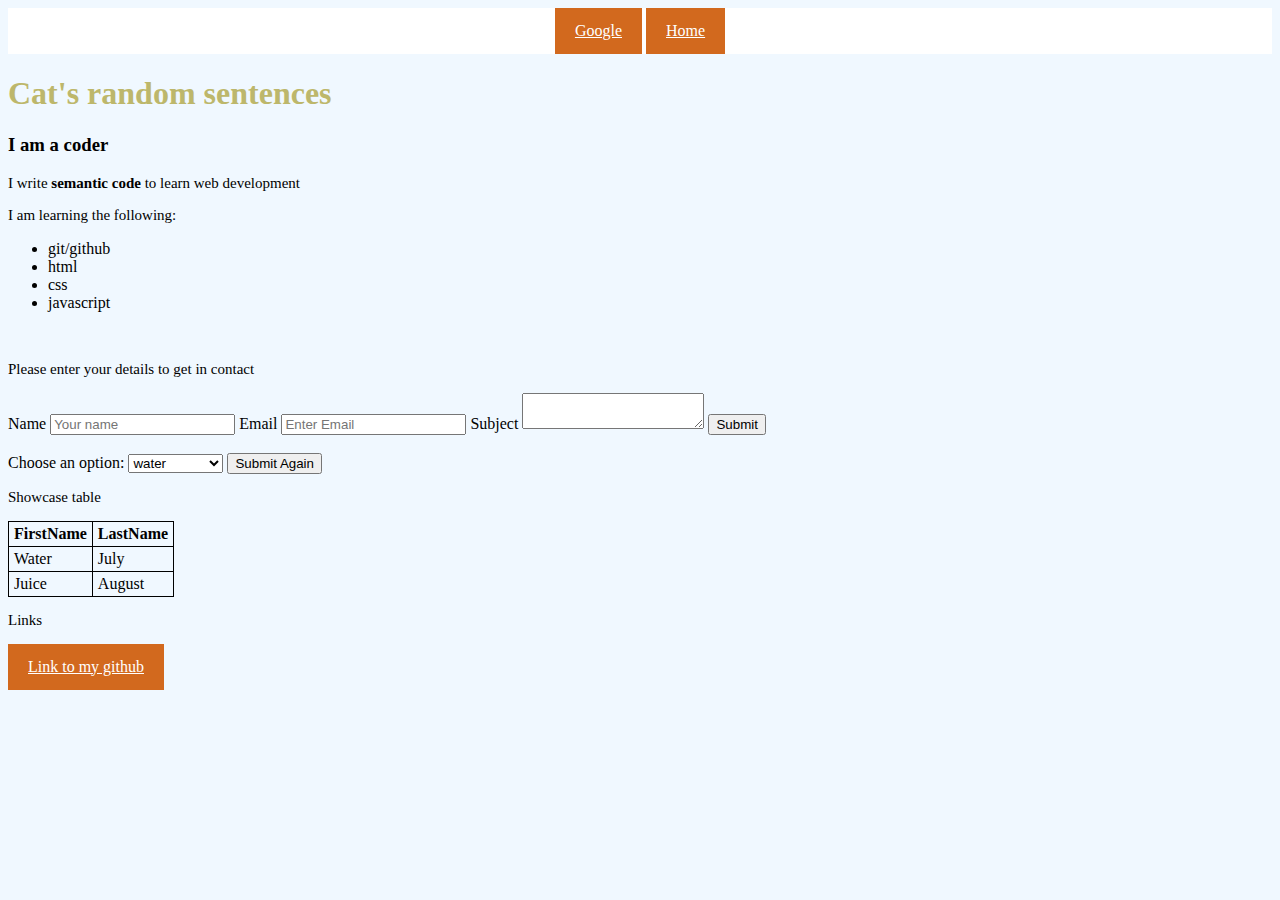
<file: index.html>
<!DOCTYPE html>
<html>
  <!-- Head is the invisible code for search engines-->
  <head>
    <!-- links to external style sheet -->
    <link rel="stylesheet" href="style.css" />
    <meta charset="utf-8" />
    <title> CatB - Portfolio</title>
  </head>

  <!-- Nav bar -->
  <nav> 
    <a href="https://www.google.com">Google</a>
    <a href="#home">Home</a>
  </nav>
  <!-- Body is the visible code -->
  <body>
    <header>
      <h1>Cat's random sentences </h1>
    </header>
    <main>
      <h3>I am a coder</h3>
      <p>I write <b>semantic code </b> to learn web development </p>
      <p> I am learning the following: </p>
      <ul>
        <li> git/github </li>
        <li> html  </li>
        <li> css </li>
        <li>  javascript </li>
      </ul>
<br>
      <section>
        <p> Please enter your details to get in contact </p>
        <form>
        <label for="name">Name</label>
  <input type="text" id="name" name="name" placeholder="Your name">

  <label for="email">Email</label>
  <input type="text" id="email" name="email" placeholder="Enter Email"> 
  
  <label for="subject">Subject</label>
  <textarea id="subject" name="subject" placeholder="How can I help?">
  </textarea>           
  <input type="submit" value="Submit">
</form>      
</section>
<br>
<!-- select options-->
<label for="favourite">Choose an option: </label>
<select id="favourite">
  <option value="drink1"> water </option>
  <option value="drink2"> orange juice</option>
  <option value="drink3"> tea </option>
  <option value="drink4"> wine </option>
</select>

<!-- button -->
<button type="button"> Submit Again </button>
<!-- table-->
<table>
  <p> Showcase table </p>
<tr>
  <th> FirstName</th>
  <th> LastName </th>
</tr>
<tr>
  <td> Water </td>
  <td> July </td>
</tr>
<tr>
  <tr>
    <td> Juice </td>
    <td> August </td>
  </tr>
</table>
    </main>
    <p> Links </p>
    <footer><a href="https://github.com/CatBQ">Link to my github</a></footer>
  </body>
</html>
</file>
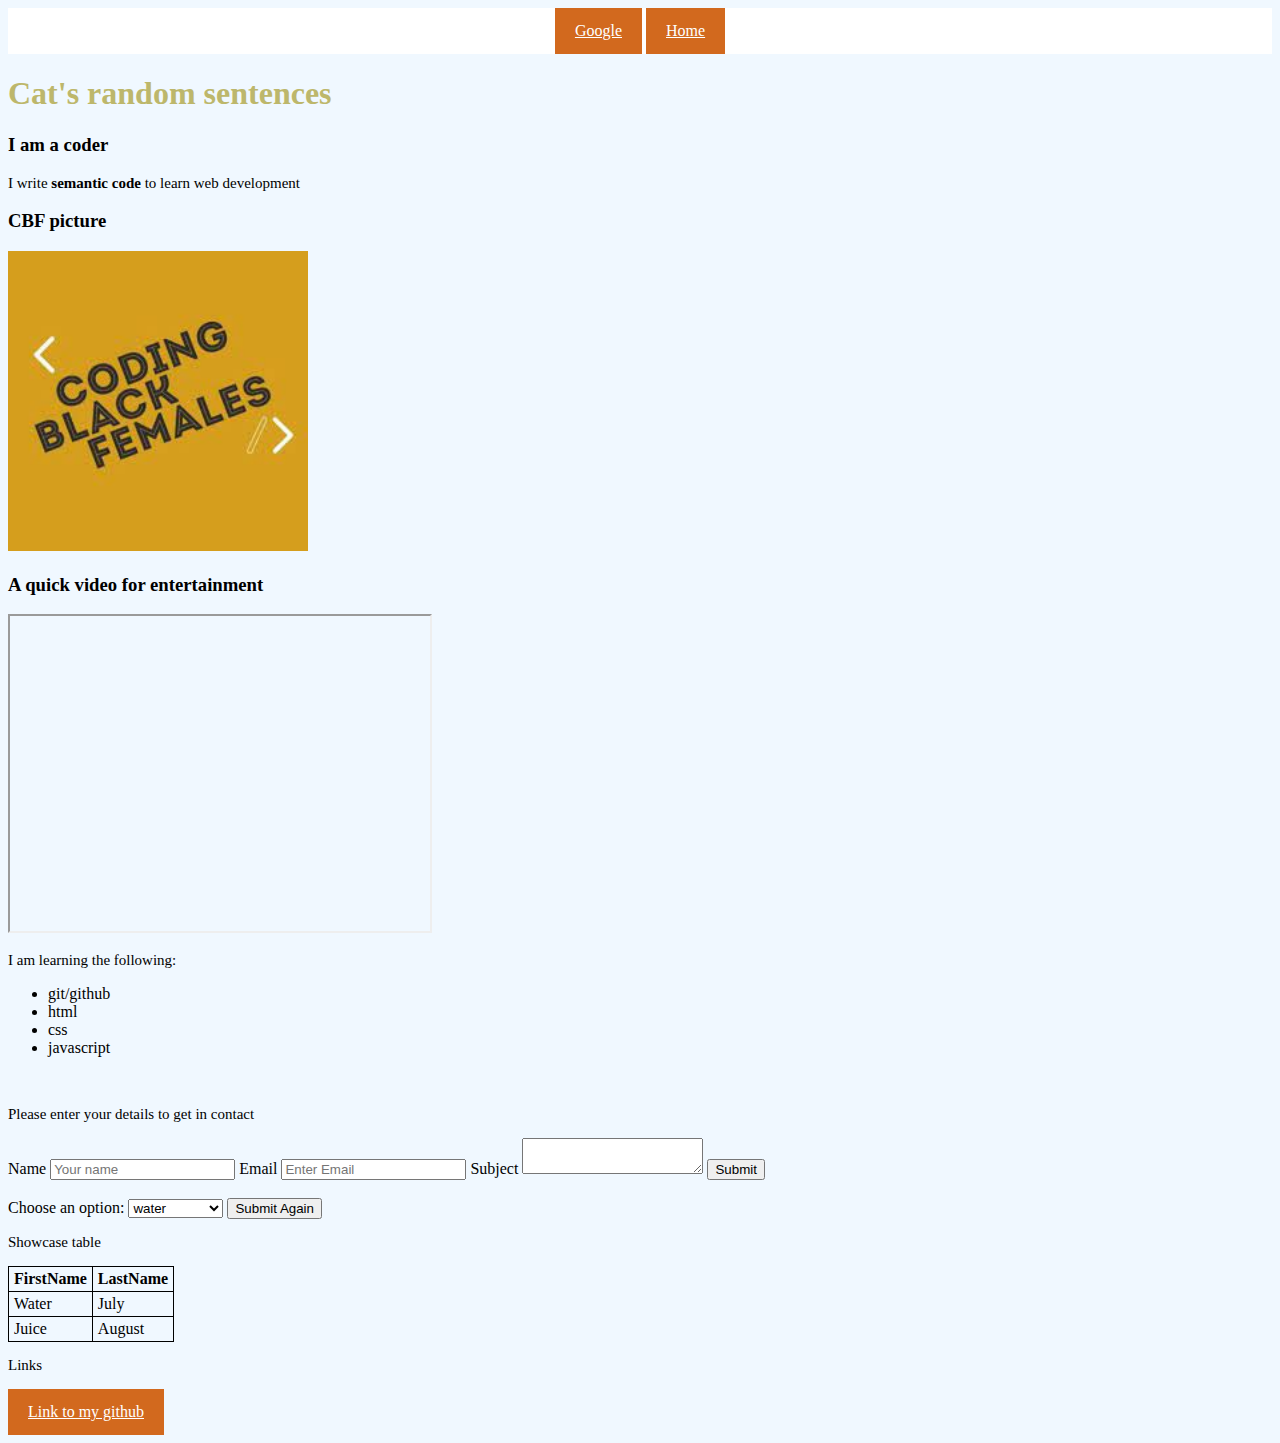
<file: index2.html>
<!DOCTYPE html>
<html>
  <!-- Head is the invisible code for search engines-->
  <head>
    <!-- links to external style sheet -->
    <link rel="stylesheet" href="style.css" />
    <meta charset="utf-8" />
    <title> CatB - Portfolio</title>
  </head>

  <!-- Nav bar -->
  <nav> 
    <a href="https://www.google.com">Google</a>
    <a href="#home">Home</a>
  </nav>
  <!-- Body is the visible code -->
  <body>
    <header>
      <h1>Cat's random sentences </h1>
    </header>
    <main>
      <h3>I am a coder</h3>
      <p>I write <b>semantic code </b> to learn web development </p>

      <!-- image -->
      <h3> CBF picture </h3>
      <img src="[data-uri]" 
      alt"CBF Logo" width="300" height="300">

      <br>
      <h3> A quick video for entertainment </h3>
      <iframe width="420" height="315"
        src="https://www.youtube.com/embed/tgbNymZ7vqY" alt="singing man">
      </iframe>

      <p> I am learning the following: </p>
      <ul>
        <li> git/github </li>
        <li> html  </li>
        <li> css </li>
        <li>  javascript </li>
      </ul>
<br>
      <section>
        <p> Please enter your details to get in contact </p>
        <form>
        <label for="name">Name</label>
  <input type="text" id="name" name="name" placeholder="Your name">

  <label for="email">Email</label>
  <input type="text" id="email" name="email" placeholder="Enter Email"> 
  
  <label for="subject">Subject</label>
  <textarea id="subject" name="subject" placeholder="How can I help?">
  </textarea>           
  <input type="submit" value="Submit">
</form>      
</section>
<br>
<!-- select options-->
<label for="favourite">Choose an option: </label>
<select id="favourite">
  <option value="drink1"> water </option>
  <option value="drink2"> orange juice</option>
  <option value="drink3"> tea </option>
  <option value="drink4"> wine </option>
</select>

<!-- button -->
<button type="button"> Submit Again </button>
<!-- table-->
<table>
  <p> Showcase table </p>
<tr>
  <th> FirstName</th>
  <th> LastName </th>
</tr>
<tr>
  <td> Water </td>
  <td> July </td>
</tr>
<tr>
  <tr>
    <td> Juice </td>
    <td> August </td>
  </tr>
</table>
    </main>
    <p> Links </p>
    <footer><a href="https://github.com/CatBQ">Link to my github</a></footer>
  </body>
</html>
</file>
<file: style.css>
/* nav bar style */ 
nav{
  background-color: white;
  font-size: 16px;
  text-align: center;
}

/* body style */ 
body {
    background-color: #F0F8FF;
  }
  h1 {
    color: #BDB76B;
  }
  p {
    color: #000000;
    font-size: 15px;
    font-style: sans-serif;
  }
 
/* table borders */ 
table, th, td {
  border: 1px solid;
  padding: 3px 5px;
  border-collapse: collapse;
}


  /* link button */ 
  a:link{
    background-color: #D2691E;
    color: white;
    padding: 14px 20px;
    display: inline-block;
  }
</file>
